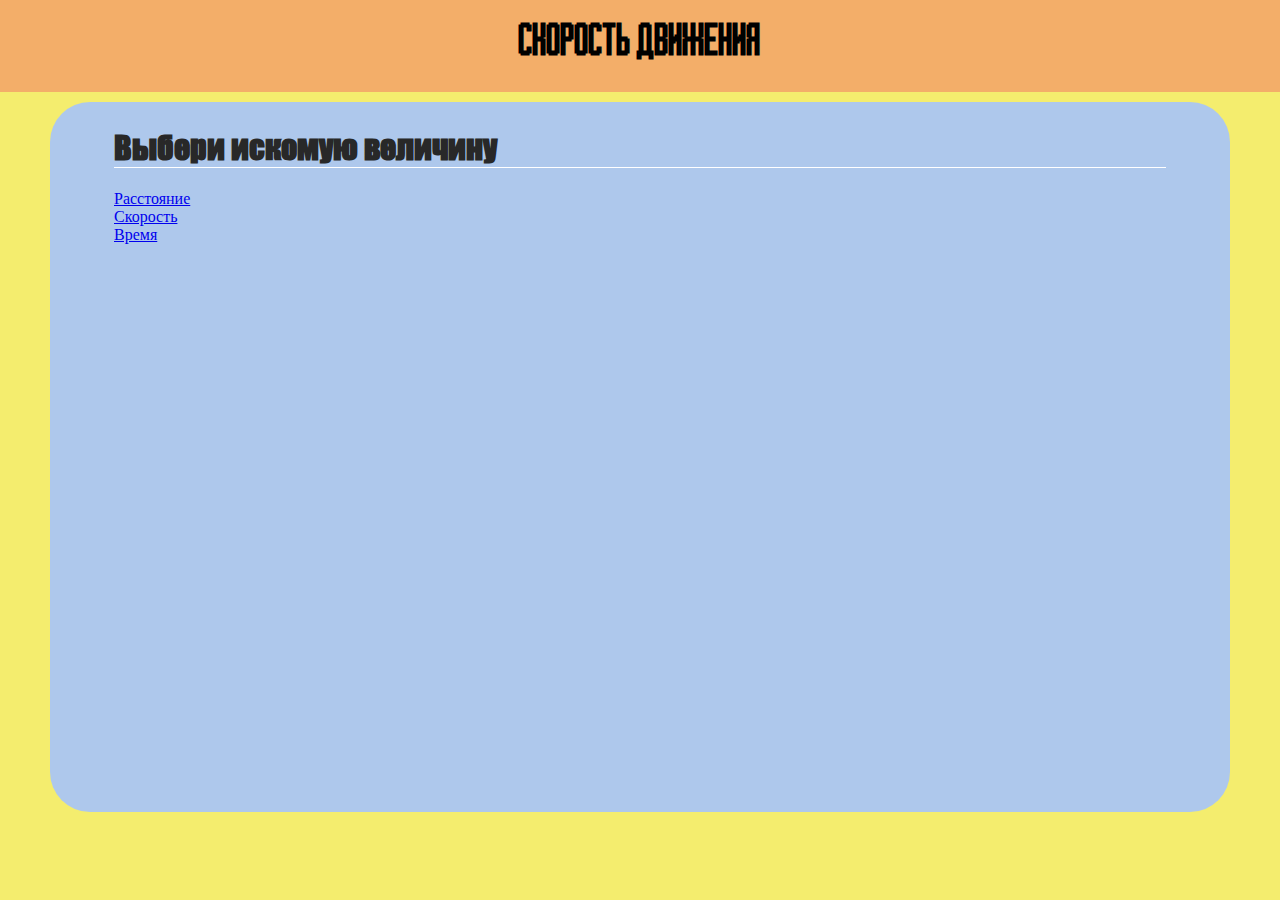
<file: index.html>
<!DOCTYPE html>
<html lang="ru">
	<head>
		<title>Скорость движения</title>
		<meta charset="UTF-8">
		<meta name="viewport" content="width=device-width, initial-scale=1">
		<link rel="stylesheet" media="screen and (min-width: 1251px)" href="style.css">
		<link rel="stylesheet" media="(min-width: 1024px) and (max-width: 1250px)" href="laptop.css">
		<link rel="stylesheet" media="screen and (max-width: 1023px)" href="mobile.css">
	</head>
	<body>
		<header><h1 id="header">СКОРОСТЬ ДВИЖЕНИЯ</h1></header>
		<main>
			<h1>Выбери искомую величину</h1>
			<div class="button1"><a href="findWay/index.html">Расстояние</a></div>
			<div class="button2"><a href="findSpeed/index.html">Скорость</a></div>
			<div class="button3"><a href="findTime/index.html">Время</a></div>
		</main>
		<script src="http://code.jquery.com/jquery-3.4.1.js" integrity="sha256-WpOohJOqMqqyKL9FccASB9O0KwACQJpFTUBLTYOVvVU=" crossorigin="anonymous"></script>
		 <script src="script.js"></script>
	</body>
</html>
</file>
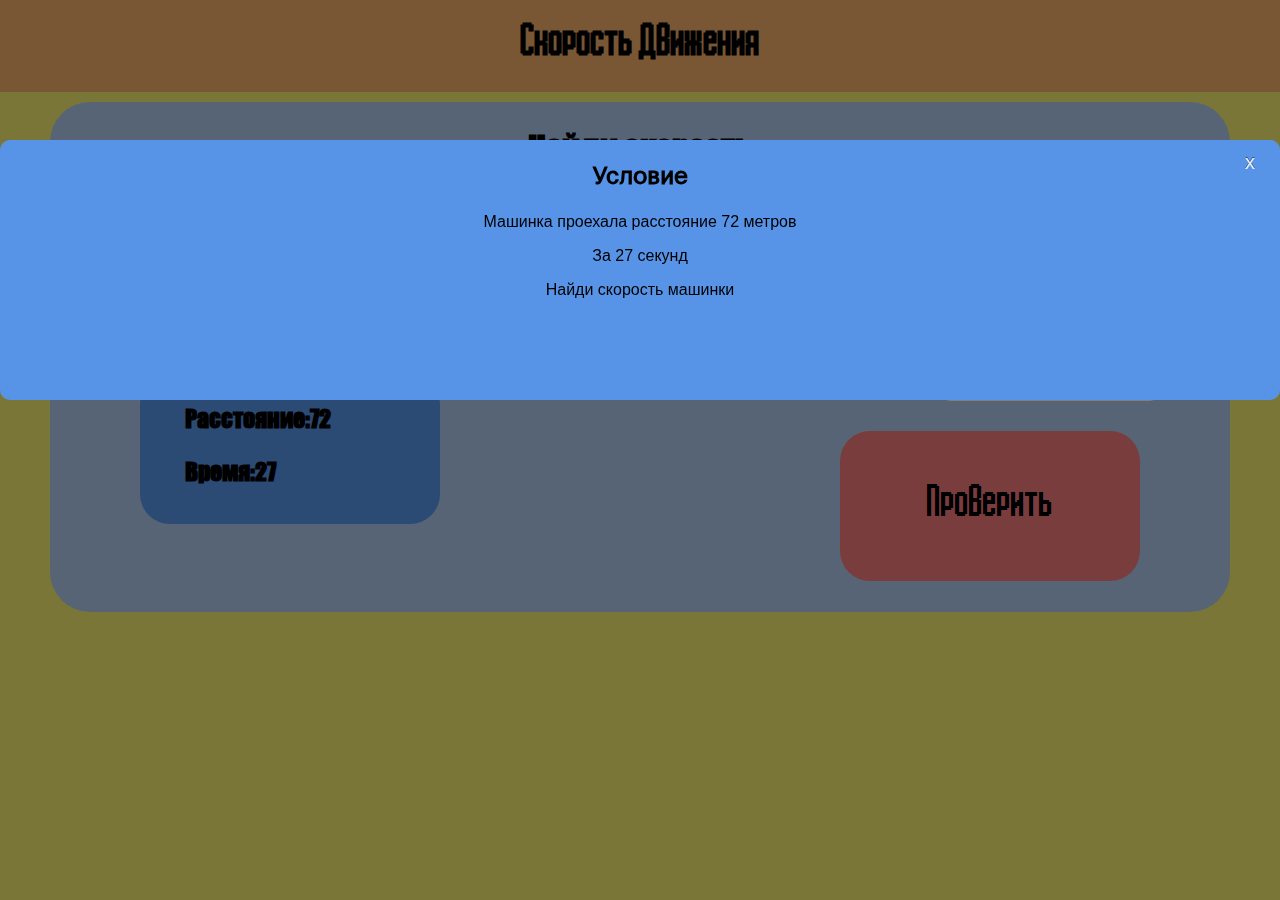
<file: findSpeed/index.html>
<!DOCTYPE html>
<html lang="ru">
<head>
  <meta charset="UTF-8">
  <meta name="viewport" content="width=device-width, initial-scale=1.0">
  <link rel="stylesheet" media="screen and (min-width: 1041px)" href="style.css">
  <link rel="stylesheet" media="screen and (max-width: 1040px)" href="mobile.css">
  <meta http-equiv="X-UA-Compatible" content="ie=edge">
  <title>Скорость движения</title>
</head>
<body>
  <div class="back-dialog gin" id="dialog">
    <div class="dialog-content">
        <a class='close-dialog' href='javascript: closedialog()'></a>
        <div class='dialog-text'>
          <h2>Условие</h2>
          <p>Машинка проехала расстояние</p>
          <p>За </p>
          <p>Найди скорость машинки</p>
        </div>
    </div>
  </div>
  <header>
    <h1>Скорость Движения</h1>
  </header>
  <main>
    <h1>Найди скорость</h1>
    <div id="road">
      <img src="../images/redCar.png" alt="car">
    </div>
    <h2 id="an">Введи ответ</h2>
    <input id="answer" type="text">
    <h2 id="d">Тебе извесно</h2>
    <div id="dano">
      <h3>Расстояние:</h3>
      <h3>Время:</h3>
    </div>
    <div id="check"><p>Проверить</p></div>
  </main>
   <div class="back-dialog gin" id="di" >
    <div class="dialog-content">
        <a class='close-dialog' href='javascript: window.location.reload()'></a>
        <div class='dialog-text1'>
          <div class="returnToMainMenu"><a href="../index.html">Вернуться в главное меню</a></div>
        </div>
    </div>
  </div>
  <script src="https://ajax.googleapis.com/ajax/libs/jquery/3.4.1/jquery.min.js" ></script>
   <script src="script.js"></script>
</body>
</html>
</file>
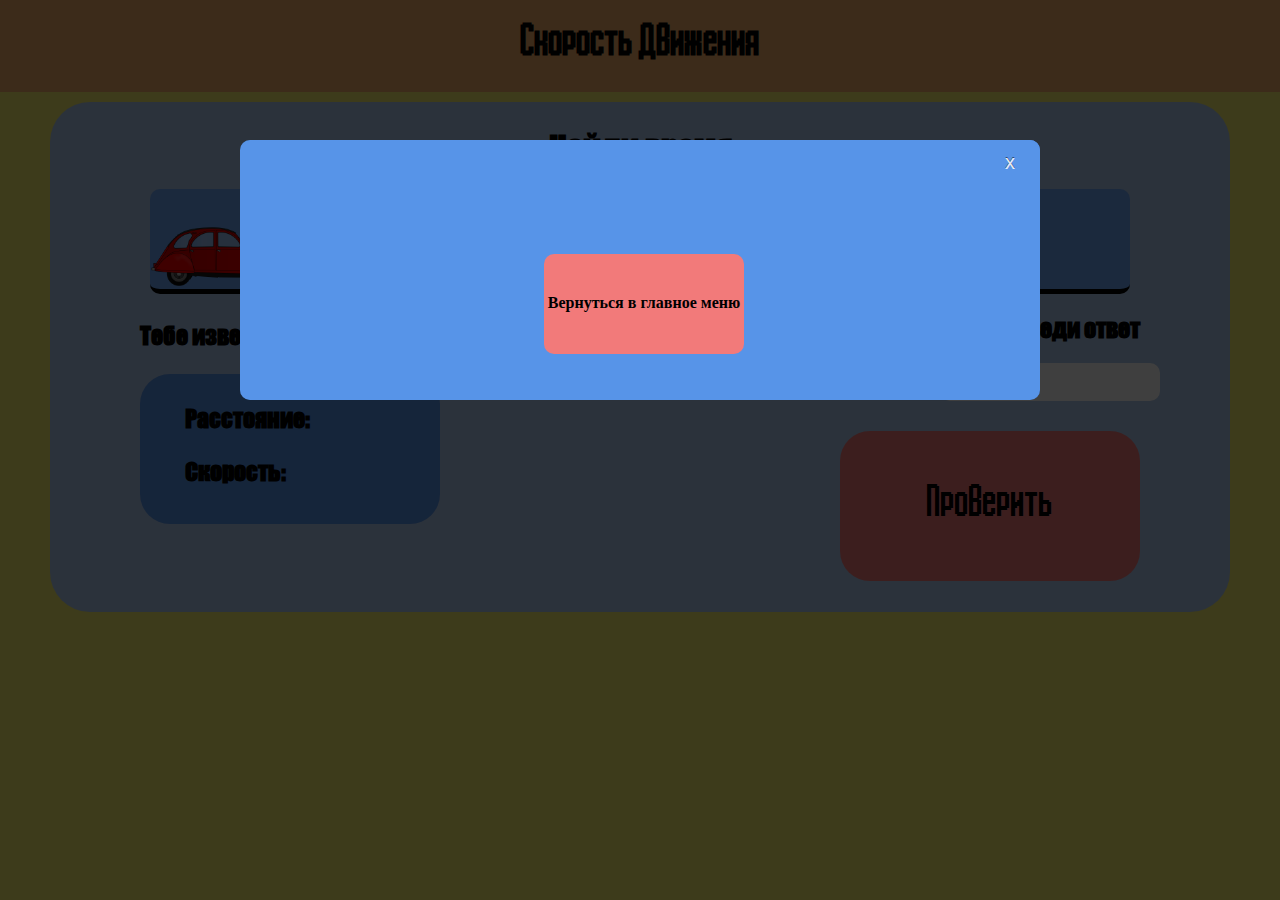
<file: findTime/index.html>
<!DOCTYPE html>
<html lang="ru">
<head>
  <meta charset="UTF-8">
  <meta name="viewport" content="width=device-width, initial-scale=1.0">
  <link rel="stylesheet" media="screen and (min-width: 1041px)" href="style.css">
  <link rel="stylesheet" media="screen and (max-width: 1040px)" href="mobile.css">
  <meta http-equiv="X-UA-Compatible" content="ie=edge">
  <title>Скорость движения</title>
</head>
<body>
  <div class="back-dialog gin" id="dialog">
    <div class="dialog-content">
        <a class='close-dialog' href='javascript: closedialog()'></a>
        <div class='dialog-text'>
          <h2>Условие</h2>
          <p>Машинка проехала расстояние</p>
          <p>Со скоростью </p>
          <p>Найди время машинки</p>
        </div>
    </div>
  </div>
  <header>
    <h1>Скорость Движения</h1>
  </header>
  <main>
    <h1>Найди время</h1>
    <div id="road">
      <img src="../images/redCar.png" alt="car">
    </div>
    <h2 id="an">Введи ответ</h2>
    <input id="answer" type="text">
    <h2 id="d">Тебе извесно</h2>
    <div id="dano">
      <h3>Расстояние:</h3>
      <h3>Скорость:</h3>
    </div>
    <div id="check"><p>Проверить</p></div>
  </main>
   <div class="back-dialog gin" id="di" >
    <div class="dialog-content">
        <a class='close-dialog' href='javascript: window.location.reload()'></a>
        <div class='dialog-text1'>
          <div class="returnToMainMenu"><a href="../index.html">Вернуться в главное меню</a></div>
        </div>
    </div>
  </div>
  <script src="http://code.jquery.com/jquery-3.4.1.js" integrity="sha256-WpOohJOqMqqyKL9FccASB9O0KwACQJpFTUBLTYOVvVU=" crossorigin="anonymous"></script>
   <script src="script.js"></script>
</body>
</html>
</file>
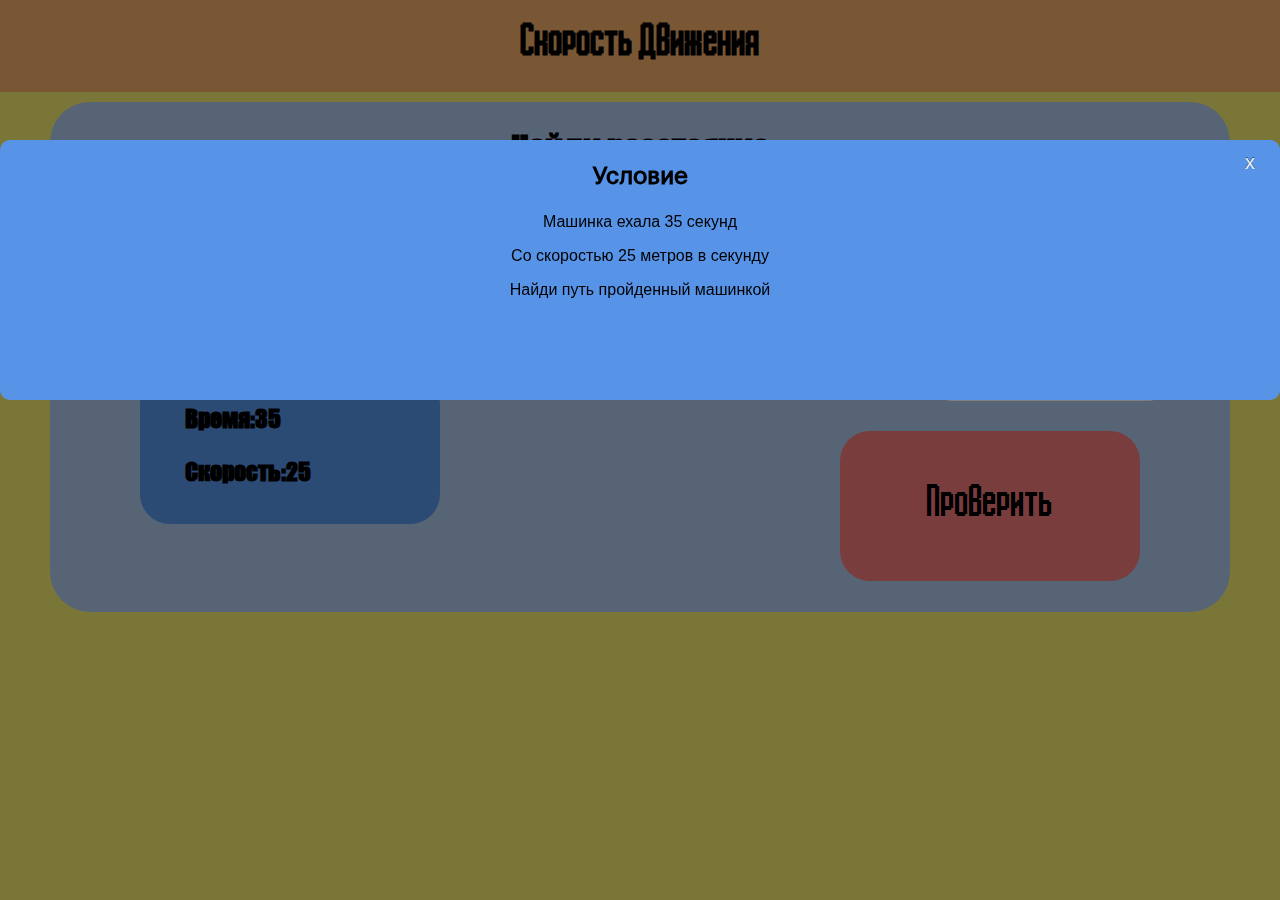
<file: findWay/index.html>
<!DOCTYPE html>
<html lang="ru">
<head>
  <meta charset="UTF-8">
  <meta name="viewport" content="width=device-width, initial-scale=1.0">
  <link rel="stylesheet" media="screen and (min-width: 1041px)" href="style.css">
  <link rel="stylesheet" media="screen and (max-width: 1040px)" href="mobile.css">
  <meta http-equiv="X-UA-Compatible" content="ie=edge">
  <title>Скорость движения</title>
</head>
<body>
  <div class="back-dialog gin" id="dialog">
    <div class="dialog-content">
        <a class='close-dialog' href='javascript: closedialog()'></a>
        <div class='dialog-text'>
          <h2>Условие</h2>
          <p>Машинка ехала</p>
          <p>Со скоростью </p>
          <p>Найди путь пройденный машинкой</p>
        </div>
    </div>
  </div>
  <header>
    <h1>Скорость Движения</h1>
  </header>
  <main>
    <h1>Найди расстояние</h1>
    <div id="road">
      <img src="../images/redCar.png" alt="car">
    </div>
    <h2 id="an">Введи ответ</h2>
    <input id="answer" type="text">
    <h2 id="d">Тебе извесно</h2>
    <div id="dano">
      <h3>Время:</h3>
      <h3>Скорость:</h3>
    </div>
    <div id="check"><p>Проверить</p></div>
  </main>
   <div class="back-dialog gin" id="di" >
    <div class="dialog-content">
        <a class='close-dialog' href='javascript: window.location.reload()'></a>
        <div class='dialog-text1'>
          <div class="returnToMainMenu"><a href="../index.html">Вернуться в главное меню</a></div>
        </div>
    </div>
  </div>
  <script src="https://ajax.googleapis.com/ajax/libs/jquery/3.4.1/jquery.min.js"></script>
   <script src="script.js"></script>
</body>
</html>
</file>
<file: style.css>
@font-face {
	font-family: "Antique Titul";
	src: url("fonts/17629.ttf");
}

@font-face {
	font-family: "Thin Pixels";
	src: url("fonts/17660.otf");
}

@font-face {
	font-family: "Impact";
	src: url("fonts/impact.ttf");

}

@font-face {
	font-family: "CiscoSans";
	src: url("fonts/CiscoSans.ttf");
}

body{
	background-color: #f4ed6e;	
	margin: 0px;
}

header {
	background-color: #f3ae69;
	margin: 0px;
	height: 72px;
	text-align: center; 
	padding: 10px;
	color: black;
}

#header {
	position: relative;
	bottom: 10px;
	font-family: "Thin Pixels";
	color: black;
}

main {
	margin: 10px 50px;
	position: relative;
	background-color: #aec8ec; 
	border-radius: 40px;
	padding-left: 5%;
	padding-right: 5%;
	padding-top: 5px;
	padding-bottom: 5px;
	height: 700px; 
}


main h1{
	font-family: "Impact";
	color: #282828;
	border-bottom: 1px solid white;
}

input {
	font-size: 16px;
	padding: 10px;
	display: block;
	width: 200px;
	border: none;
    margin: 5px 0px;
    border-radius: 10px;
}

.s {
	position: relative;
	top: 60px;
}

img.g {
	width: 150px;
}

img {
	width: 100px;
	margin: 10px;
}

div.btn {
	border: none;
	text-align: center;
	padding: 10px;
	width: 120px;
	margin: 10px;
	margin-bottom: 0px;
}

div.choose {
	background-color: #6da6f5;
	position: relative;
	left: 40px;
	color: white;
}

ul {
	border-radius: 10px;
	background-color: #6da6f5;
	width: 150px;
	position: absolute;
	box-shadow: 0 0 10px 2px #505050;
	z-index: 1;
}

li {
    list-style-type: none; 
}

div.start {
	background-color : #f27a7a;
	color: black;
	padding: 10px;
	position:relative;
	left: 39%;
	top: 120px;
	font-family: "Thin Pixels";
	font-size: 50px;
	border-radius: 10px;
	width: 250px;
	height: 100px;
}

div.start a {
	position: relative;
	top: 22px;
}

p {
	font-family: sans-serif;
	font-weight: bold;
}

#chooseFeald {
	position: relative;
	left: 20%;
	width: 250px;
}

#inputFeald {
	position: absolute;
	left: 50%;
	bottom: 64%;
}

img.car {
	position: relative;
	top: 69px;
	width: 150px;
}

#roadsCar {
	height: 50%;
}

#firstRoad {
	margin: 10px;
	height: 40%;
	border-bottom: 5px solid black;
	background-color: #6da6f5;
	border-radius: 10px;
}

#secondRoad {
	margin: 10px;
	height: 40%;
	border-bottom: 5px solid black;
	background-color: #6da6f5;
	border-radius: 10px;
}


/* Делаем затемнение заднего плана */
.back-dialog{
    width:100%;
    min-height:100%;
    background-color: rgba(0,0,0,0.5);
    overflow:hidden;
    position:fixed;
    top:0px;
}
/* Позиционируем блок с контентом */
.dialog-content{
    position: relative;
	top: 300px;
    overflow: hidden;
    overflow-y: auto;
    padding: 0 10 0 10;
    margin:40px auto 0px auto;
    min-width:150px;
    max-width:800px;
    min-height: 150px;
    max-height: 800px;
    padding-bottom: 10px;
    background-color:  #e98585;
    border-radius: 10px;
}
/* Позиционируем верхний бар */
.dialog-title{
    margin: 0 -10 0 -10;
    text-align: center;
    position: relative;
    vertical-align: middle;
    height: 30px;
    background-color: #3498DB;
    color: #fff;
}

.dialog-title span{
    font-size: 25px;
    padding-left: 10px;
	font-family: "CiscoSans";
}
/* Делаем кнопку закрытия окна */
.close-dialog{
    position: absolute;
    right: 0;
    top: 0;
    text-align: center;
    color: #fff;
    background-color: #2574A9;
    height: 30px;
    width: 30px;
    border:0;
    text-decoration: none;
}

.dialog-text {
	text-align: center;
	font-family: "CiscoSans";
}
.close-dialog:before{
    font-family: Arial;
    color: rgba(255, 255, 255, 0.9);
    content: "x";
    font-size: 20px;
    text-shadow: 0 -1px rgba(0, 0, 0, 0.5);
	outline: none;
}
</file>
<file: laptop.css>
@font-face {
	font-family: "Antique Titul";
	src: url("fonts/17629.ttf");
}

@font-face {
	font-family: "Thin Pixels";
	src: url("fonts/17660.otf");
}

@font-face {
	font-family: "Impact";
	src: url("fonts/impact.ttf");

}

@font-face {
	font-family: "CiscoSans";
	src: url("fonts/CiscoSans.ttf");
}


body{
	background-color: #f4ed6e;	
	margin: 0px;
}

header {
	background-color: #f3ae69;
	margin: 0px;
	height: 72px;
	text-align: center; 
	padding: 10px;
	color: black;
}

#header {
	position: relative;
	bottom: 10px;
	font-family: "Thin Pixels";
	color: black;
}

main {
	margin: 10px 50px;
	position: relative;
	background-color: #aec8ec; 
	border-radius: 40px;
	padding-left: 5%;
	padding-right: 5%;
	padding-top: 5px;
	padding-bottom: 5px;
	height: 700px; 
}


main h1{
	font-family: "Impact";
	color: #282828;
	border-bottom: 1px solid white;
}

input {
	font-size: 16px;
	padding: 10px;
	display: block;
	width: 200px;
	border: none;
    margin: 5px 0px;
    border-radius: 10px;
}

.s {
	position: relative;
	top: 60px;
}

img.g {
	width: 150px;
}

img {
	width: 100px;
	margin: 10px;
}

div.btn {
	border: none;
	text-align: center;
	padding: 10px;
	width: 120px;
	margin: 10px;
	margin-bottom: 0px;
}

div.choose {
	background-color: #6da6f5;
	position: relative;
	left: 40px;
	color: white;
}

ul {
	border-radius: 10px;
	background-color: #6da6f5;
	width: 150px;
	position: absolute;
	box-shadow: 0 0 10px 2px #505050;
	z-index: 1;
}

li {
    list-style-type: none; 
}

div.start {
	background-color : #f27a7a;
	color: black;
	padding: 10px;
	position:relative;
	left: 35%;
	top: 150px;
	font-family: "Thin Pixels";
	font-size: 50px;
	border-radius: 10px;
	width: 250px;
	height: 100px;
}

div.start a {
	position: relative;
	top: 22px;
}

p {
	font-family: sans-serif;
	font-weight: bold;
}

#chooseFeald {
	position: relative;
	left: 10%;
	width: 250px;
}

#inputFeald {
	position: absolute;
	left: 50%;
	bottom: 64%;
}

img.car {
	position: relative;
	top: 30px;
}

#roadsCar {
	height: 30%;
}


#firstRoad {
	margin: 10px;
	height: 40%;
	border-bottom: 5px solid black;
	background-color: #6da6f5;
	border-radius: 10px;
}

#secondRoad {
	margin: 10px;
	height: 40%;
	border-bottom: 5px solid black;
	background-color: #6da6f5;
	border-radius: 10px;
}

.back-dialog{
    width:100%;
    min-height:100%;
    background-color: rgba(0,0,0,0.5);
    overflow:auto;
    position:fixed;
    top:0px;
}
/* Позиционируем блок с контентом */
.dialog-content{
    position: relative;
	top: 100px; 
    overflow: auto;
    overflow-y: auto;
    padding: 0 10 0 10;
    margin:40px auto 0px auto;
    min-width:150px;
    max-width:800px;
    min-height: 150px;
    max-height: 800px;
    padding-bottom: 10px;
    background-color: #e98585;
	border-radius: 10px;
	text-align: center;
}
/* Позиционируем верхний бар */
.dialog-title{
    margin: 0 -10 0 -10;
    text-align: center;
    position: relative;
    vertical-align: middle;
    height: 30px;
    background-color: #3498DB;
    color: #fff;
}

.dialog-title span{
    font-size: 25px;
    padding-left: 10px;
	font-family: "CiscoSans";
}
/* Делаем кнопку закрытия окна */
.close-dialog{
    position: absolute;
    right: 0;
    top: 0;
    text-align: center;
    color: #fff;
    background-color: #2574A9;
    height: 30px;
    width: 30px;
    border:0;
    text-decoration: none;
}

.close-dialog:before{
    font-family: Arial;
    color: rgba(255, 255, 255, 0.9);
    content: "x";
    font-size: 20px;
    text-shadow: 0 -1px rgba(0, 0, 0, 0.5);
	outline: none;
}

.dialog-text {
	text-align: center;
	font-family: "CiscoSans";
}
</file>
<file: mobile.css>
@font-face {
	font-family: "Antique Titul";
	src: url("fonts/17629.ttf");
}

@font-face {
	font-family: "Thin Pixels";
	src: url("fonts/17660.otf");
}

@font-face {
	font-family: "Impact";
	src: url("fonts/impact.ttf");

}

@font-face {
	font-family: "CiscoSans";
	src: url("fonts/CiscoSans.ttf");
}

body{
	background-color: #f4ed6e;
	margin: 0px;
}

header {
	background-color: #f3ae69;
	margin: 0px;
	height: 72px;
	text-align: center;
	padding: 10px;
	color: black;
}

#header {
	position: relative;
	bottom: 10px;
	font-family: "Thin Pixels";
	color: black;
}

h1 {
	font-size: 1.8rem;
}

main {
	margin: 10px 0px;
	position: relative;
	background-color: #aec8ec;
	border-radius: 40px;
	padding-left: 5%;
	padding-right: 5%;
	padding-top: 5px;
	padding-bottom: 5px;
	text-align: center;
}


main h1{
	font-family: Impact;
	color: #282828;
	border-bottom: 1px solid white;
}

/* input {
	font-size: 16px;
	padding: 10px;
	display: block;
	width: 150px;
	border: none;
  margin: 5px 0px;
  border-radius: 10px;
} */

.button1 {
	color: black;
	font-family: Impact;
	background-color: #7e72f3;
	margin: 15px 10%;
	text-align: center;
	/* width: 250px; */
	height: 100px;
	border-radius: 10px;
}

/* #584faa */

.button1 a{
	font-size: x-large;
	position:relative;
	top: 34%;
	color: black;
}

.button2 {
	color: black;
	font-family: Impact;
	background-color: #7e72f3;
	margin: 15px 10%;
	text-align: center;
	/* width: 250px; */
	height: 100px;
	border-radius: 10px;
}

.button2 a{
	font-size: x-large;
	position:relative;
	top: 34%;
	color: black;
}

.button3 {
	color: black;
	font-family: Impact;
	background-color: #7e72f3;
	margin: 15px 10%;
	text-align: center;
	/* width: 250px; */
	height: 100px;
	border-radius: 10px
}

.button3 a{
	font-size: x-large;
	position:relative;
	top: 34%;
	color: black;
}

.button1 a:visited{
	color: black;
}

.button2 a:visited{
	color: black;
}

.button3 a:visited{
	color: black;
}
</file>
<file: findSpeed/style.css>
@font-face {
	font-family: "Antique Titul";
	src: url("../fonts/17629.ttf");
}

@font-face {
	font-family: "Thin Pixels";
	src: url("../fonts/17660.otf");
}

@font-face {
	font-family: "Impact";
	src: url("../fonts/impact.ttf");

}

@font-face {
	font-family: "CiscoSans";
	src: url("../fonts/CiscoSans.ttf");
}
body{
	background-color: #f4ed6e;
	margin: 0px;
}

header {
	background-color: #f3ae69;
	margin: 0px;
	height: 72px;
	text-align: center;
	padding: 10px;
	color: black;
}

header h1 {
	position: relative;
	bottom: 10px;
	font-family: "Thin Pixels";
	color: black;
}

main {
	margin: 10px 50px;
	position: relative;
	background-color: #aec8ec;
	border-radius: 40px;
	padding-left: 7%;
	padding-right: 7%;
	padding-top: 5px;
	padding-bottom: 5px;
	height: 500px;
	text-align: center;
}


main h1{
	font-family: "Impact";
	color: black;
}

input {
	font-size: 16px;
	padding: 10px;
	display: block;
	width: 200px;
	border: none;
  margin: 5px 0px;
  border-radius: 10px;
  position: relative;
  left: 80%
}

#road {
margin: 10px;
height: 20%;
border-bottom: 5px solid black;
background-color: #6da6f5;
border-radius: 10px;
  text-align: left;
}

img {
  width: 15%;
  position: relative;
  top: 37%;
}

#dano {
  background-color: #5794e8;
  position: relative;
  bottom: 20%;
  text-align: left;
  font-family: Impact;
  width: 300px;
  height: 150px;
	border-radius: 30px
}

#dano h3 {
  font-size: x-large;
	position: relative;
	top: 20%;
	left: 15%;
}

h2#an {
  font-family: Impact;
  text-align: right;
}

h2#d {
  font-family: Impact;
  text-align: left;
  position: relative;
  bottom: 20%
}

#check {
	background-color: #f27a7a;
	width: 300px;
	height: 150px;
	border-radius: 30px;
	position:relative;
	bottom: 45%;
	left: 70%;
	font-family: "Thin Pixels";
	font-size: xx-large;
}

#check p {
	position: relative;
	top: 34%
}

.back-dialog{
    width:100%;
    min-height:100%;
    background-color: rgba(0,0,0,0.5);
    overflow:hidden;
    position:fixed;
    top:0px;
		z-index: 333333;
}

.dialog-text p {
	font-family: sans-serif;
	position:relative;
}

/* Позиционируем блок с контентом */
.dialog-content{
    position: relative;
	top: 100px;
    overflow: hidden;
    overflow-y: auto;
    padding: 0 10 0 10;
    margin:40px auto 0px auto;
    min-height: 250px;
    max-height: 800px;
    padding-bottom: 10px;
    background-color:  #5794e8;
    border-radius: 10px;
		z-index: 3333333;
}

.close-dialog{
    position: absolute;
    right: 0;
    top: 0;
    text-align: center;
    color: #fff;
    background-color: #5794e8;
    height: 60px;
    width: 60px;
    border:0;
    text-decoration: none;
		font-size: xx-large;
}

.dialog-text {
	text-align: center;
	font-family: "CiscoSans";
}
.close-dialog:before{
    font-family: Arial;
    color: rgba(255, 255, 255, 0.9);
    content: "x";
    font-size: 20px;
    text-shadow: 0 -1px rgba(0, 0, 0, 0.5);
	outline: none;
}

#di {
	text-align: center;
}

.returnToMainMenu {
	background-color: #f27a7a;
	width: 200px;
	height: 100px;
	margin: 10px 40%;
	border-radius: 10px;
	position: absolute;
	top: 40%;
	left: -2%
}

.returnToMainMenu a{
	position: relative;
	top: 40%;
	font-weight: bolder;
	text-decoration:none;
	color: black;
}

.returnToMainMenu a:visited{
	text-decoration:none;
	font-style: bold;
	color: black
}
</file>
<file: findSpeed/mobile.css>
@font-face {
	font-family: "Antique Titul";
	src: url("../fonts/17629.ttf");
}

@font-face {
	font-family: "Thin Pixels";
	src: url("../fonts/17660.otf");
}

@font-face {
	font-family: "Impact";
	src: url("../fonts/impact.ttf");

}

@font-face {
	font-family: "CiscoSans";
	src: url("../fonts/CiscoSans.ttf");
}
body{
	background-color: #f4ed6e;
	margin: 0px;
	overflow-x: hidden;
}

header {
	background-color: #f3ae69;
	margin: 0px;
	height: 72px;
	text-align: center;
	padding: 10px;
	color: black;
}

header h1 {
	position: relative;
	bottom: 10px;
	font-family: "Thin Pixels";
	color: black;
}

main {
	margin: 10px 0px;
	position: relative;
	background-color: #aec8ec;
	border-radius: 40px;
	padding-left: 5%;
	padding-right: 5%;
	padding-top: 5px;
	padding-bottom: 10px;
	text-align: center;
}


main h1{
	font-family: "Impact";
	color: black;
}

input {
	font-size: 16px;
	padding: 10px;
	display: block;
	width: 100px;
	border: none;
  margin: 5px 0px;
  border-radius: 10px;
}

#road {
margin: 10px;
height: 3rem;
border-bottom: 5px solid black;
background-color: #6da6f5;
border-radius: 10px;
  text-align: left;
}

img {
  width: 4rem;
  position: relative;
  top: 1.5rem;
}

#dano {
  background-color: #5794e8;
	padding: 10px;
  text-align: left;
  font-family: Impact;
	border-radius: 30px;
}

#dano h3 {
  font-size: large;
	position: relative;
	top: 20%;
	left: 10%;
}

h2#an {
  text-align: left;
  font-family: Impact;
}

h2#d {
  font-family: Impact;
  text-align: left;
}

#check {
	background-color: #f27a7a;
	height: 100px;
	border-radius: 30px;
	font-family: "Thin Pixels";
	font-size: xx-large;
}

#check p {
	position: relative;
	top: 2rem
}

.back-dialog{
    width:100%;
    min-height:100%;
    background-color: rgba(0,0,0,0.5);
    overflow:;
    position:fixed;
    top:0px;
		z-index: 333333;
}
/* Позиционируем блок с контентом */
.dialog-content{
    position: relative;
		overflow: hidden;
    padding: 0 10 0 10;
    margin:70px auto 0px auto;
    min-width:150px;
    max-width:600px;
    min-height: 150px;
    max-height: 600px;
    padding-bottom: 10px;
    background-color: #5794e8;
    border-radius: 10px;
		font-family: "CiscoSans";
		z-index: 333333333;
}
/* Позиционируем верхний бар */


.dialog-title span{
    font-size: 25px;
    padding-left: 10px;
}
/* Делаем кнопку закрытия окна */
.close-dialog{
    position: absolute;
    right: 0;
    top: 0;
    text-align: center;
    color: #fff;
    background-color: #5794e8;
    height: 30px;
    width: 30px;
    border:0;
    text-decoration: none;
		z-index: 22222333333333;
}

.close-dialog:before{
    font-family: Arial;
    color: rgba(255, 255, 255, 0.9);
    content: "x";
    font-size: 20px;
    text-shadow: 0 -1px rgba(0, 0, 0, 0.5);
		outline: none;
}

.dialog-text {
	text-align: center;
}

.dialog-text1 {
	text-align: center;
}

.returnToMainMenu {
	background-color: #f27a7a;
	color: black;
	height: 50px;
	position: absolute;
	top: 60%;
	left:33%;
	border-radius: 5px;
	font-weight: bold;
	text-decoration:none;
	padding: 5px;
}

.returnToMainMenu a{
	text-decoration:none;
	position: relative;
	top: 30%;
}

.returnToMainMenu a:visited{
	color:black;

}
</file>
<file: findTime/style.css>
@font-face {
	font-family: "Antique Titul";
	src: url("../fonts/17629.ttf");
}

@font-face {
	font-family: "Thin Pixels";
	src: url("../fonts/17660.otf");
}

@font-face {
	font-family: "Impact";
	src: url("../fonts/impact.ttf");

}

@font-face {
	font-family: "CiscoSans";
	src: url("../fonts/CiscoSans.ttf");
}
body{
	background-color: #f4ed6e;
	margin: 0px;
}

header {
	background-color: #f3ae69;
	margin: 0px;
	height: 72px;
	text-align: center;
	padding: 10px;
	color: black;
}

header h1 {
	position: relative;
	bottom: 10px;
	font-family: "Thin Pixels";
	color: black;
}

main {
	margin: 10px 50px;
	position: relative;
	background-color: #aec8ec;
	border-radius: 40px;
	padding-left: 7%;
	padding-right: 7%;
	padding-top: 5px;
	padding-bottom: 5px;
	height: 500px;
	text-align: center;
}


main h1{
	font-family: "Impact";
	color: black;
}

input {
	font-size: 16px;
	padding: 10px;
	display: block;
	width: 200px;
	border: none;
  margin: 5px 0px;
  border-radius: 10px;
  position: relative;
  left: 80%
}

#road {
margin: 10px;
height: 20%;
border-bottom: 5px solid black;
background-color: #6da6f5;
border-radius: 10px;
  text-align: left;
}

img {
  width: 15%;
  position: relative;
  top: 37%;
}

#dano {
  background-color: #5794e8;
  position: relative;
  bottom: 20%;
  text-align: left;
  font-family: Impact;
  width: 300px;
  height: 150px;
	border-radius: 30px
}

#dano h3 {
  font-size: x-large;
	position: relative;
	top: 20%;
	left: 15%;
}

h2#an {
  font-family: Impact;
  text-align: right;
}

h2#d {
  font-family: Impact;
  text-align: left;
  position: relative;
  bottom: 20%
}

#check {
	background-color: #f27a7a;
	width: 300px;
	height: 150px;
	border-radius: 30px;
	position:relative;
	bottom: 45%;
	left: 70%;
	font-family: "Thin Pixels";
	font-size: xx-large;
}

#check p {
	position: relative;
	top: 34%
}

.back-dialog{
    width:100%;
    min-height:100%;
    background-color: rgba(0,0,0,0.5);
    overflow:hidden;
    position:fixed;
    top:0px;
		z-index: 333333;
}

.dialog-text p {
	font-family: sans-serif;
	position:relative;
}

/* Позиционируем блок с контентом */
.dialog-content{
    position: relative;
	top: 100px;
    overflow: hidden;
    overflow-y: auto;
    padding: 0 10 0 10;
    margin:40px auto 0px auto;
    min-width:150px;
    max-width:800px;
    min-height: 250px;
    max-height: 800px;
    padding-bottom: 10px;
    background-color:  #5794e8;
    border-radius: 10px;
		z-index: 3333333;
}

.close-dialog{
    position: absolute;
    right: 0;
    top: 0;
    text-align: center;
    color: #fff;
    background-color: #5794e8;
    height: 60px;
    width: 60px;
    border:0;
    text-decoration: none;
		font-size: xx-large;
}

.dialog-text {
	text-align: center;
	font-family: "CiscoSans";
}
.close-dialog:before{
    font-family: Arial;
    color: rgba(255, 255, 255, 0.9);
    content: "x";
    font-size: 20px;
    text-shadow: 0 -1px rgba(0, 0, 0, 0.5);
	outline: none;
}

#di {
	text-align: center;
}

.returnToMainMenu {
	background-color: #f27a7a;
	width: 200px;
	height: 100px;
	margin: 10px 40%;
	border-radius: 10px;
	position: absolute;
	top: 40%;
	left: -2%
}

.returnToMainMenu a{
	position: relative;
	top: 40%;
	font-weight: bolder;
	text-decoration:none;
	color: black;
}

.returnToMainMenu a:visited{
	text-decoration:none;
	font-style: bold;
	color: black
}
</file>
<file: findTime/mobile.css>
@font-face {
	font-family: "Antique Titul";
	src: url("../fonts/17629.ttf");
}

@font-face {
	font-family: "Thin Pixels";
	src: url("../fonts/17660.otf");
}

@font-face {
	font-family: "Impact";
	src: url("../fonts/impact.ttf");

}

@font-face {
	font-family: "CiscoSans";
	src: url("../fonts/CiscoSans.ttf");
}
body{
	background-color: #f4ed6e;
	margin: 0px;
	overflow-x: hidden;
}

header {
	background-color: #f3ae69;
	margin: 0px;
	height: 72px;
	text-align: center;
	padding: 10px;
	color: black;
}

header h1 {
	position: relative;
	bottom: 10px;
	font-family: "Thin Pixels";
	color: black;
}

main {
	margin: 10px 0px;
	position: relative;
	background-color: #aec8ec;
	border-radius: 40px;
	padding-left: 5%;
	padding-right: 5%;
	padding-top: 5px;
	padding-bottom: 10px;
	text-align: center;
}


main h1{
	font-family: "Impact";
	color: black;
}

input {
	font-size: 16px;
	padding: 10px;
	display: block;
	width: 100px;
	border: none;
  margin: 5px 0px;
  border-radius: 10px;
}

#road {
margin: 10px;
height: 3rem;
border-bottom: 5px solid black;
background-color: #6da6f5;
border-radius: 10px;
  text-align: left;
}

img {
  width: 4rem;
  position: relative;
  top: 1.5rem;
  left: 5px;
}

#dano {
  background-color: #5794e8;
	padding: 10px;
  text-align: left;
  font-family: Impact;
	border-radius: 30px;
}

#dano h3 {
  font-size: large;
	position: relative;
	top: 20%;
	left: 10%;
}

h2#an {
  text-align: left;
  font-family: Impact;
}

h2#d {
  font-family: Impact;
  text-align: left;
}

#check {
	background-color: #f27a7a;
	height: 100px;
	border-radius: 30px;
	font-family: "Thin Pixels";
	font-size: xx-large;
}

#check p {
	position: relative;
	top: 2rem
}

.back-dialog{
    width:100%;
    min-height:100%;
    background-color: rgba(0,0,0,0.5);
    overflow:;
    position:fixed;
    top:0px;
		z-index: 333333;
}
/* Позиционируем блок с контентом */
.dialog-content{
    position: relative;
		overflow: hidden;
    padding: 0 10 0 10;
    margin:70px auto 0px auto;
    min-width:150px;
    max-width:600px;
    min-height: 150px;
    max-height: 600px;
    padding-bottom: 10px;
    background-color: #5794e8;
    border-radius: 10px;
		font-family: "CiscoSans";
		z-index: 333333333;
}
/* Позиционируем верхний бар */


.dialog-title span{
    font-size: 25px;
    padding-left: 10px;
}
/* Делаем кнопку закрытия окна */
.close-dialog{
    position: absolute;
    right: 0;
    top: 0;
    text-align: center;
    color: #fff;
    background-color: #5794e8;
    height: 30px;
    width: 30px;
    border:0;
    text-decoration: none;
		z-index: 22222333333333;
}

.close-dialog:before{
    font-family: Arial;
    color: rgba(255, 255, 255, 0.9);
    content: "x";
    font-size: 20px;
    text-shadow: 0 -1px rgba(0, 0, 0, 0.5);
		outline: none;
}

.dialog-text {
	text-align: center;
}

.dialog-text1 {
	text-align: center;
}

.returnToMainMenu {
	background-color: #f27a7a;
	color: black;
	height: 50px;
	position: absolute;
	top: 60%;
	left:33%;
	border-radius: 5px;
	font-weight: bold;
	text-decoration:none;
	padding: 5px;
}

.returnToMainMenu a{
	text-decoration:none;
	position: relative;
	top: 30%;
}

.returnToMainMenu a:visited{
	color:black;

}
</file>
<file: findWay/style.css>
@font-face {
	font-family: "Antique Titul";
	src: url("../fonts/17629.ttf");
}

@font-face {
	font-family: "Thin Pixels";
	src: url("../fonts/17660.otf");
}

@font-face {
	font-family: "Impact";
	src: url("../fonts/impact.ttf");

}

@font-face {
	font-family: "CiscoSans";
	src: url("../fonts/CiscoSans.ttf");
}
body{
	background-color: #f4ed6e;
	margin: 0px;
}

header {
	background-color: #f3ae69;
	margin: 0px;
	height: 72px;
	text-align: center;
	padding: 10px;
	color: black;
}

header h1 {
	position: relative;
	bottom: 10px;
	font-family: "Thin Pixels";
	color: black;
}

main {
	margin: 10px 50px;
	position: relative;
	background-color: #aec8ec;
	border-radius: 40px;
	padding-left: 7%;
	padding-right: 7%;
	padding-top: 5px;
	padding-bottom: 5px;
	height: 500px;
	text-align: center;
}


main h1{
	font-family: "Impact";
	color: black;
}

input {
	font-size: 16px;
	padding: 10px;
	display: block;
	width: 200px;
	border: none;
  margin: 5px 0px;
  border-radius: 10px;
  position: relative;
  left: 80%
}

#road {
margin: 10px;
height: 20%;
border-bottom: 5px solid black;
background-color: #6da6f5;
border-radius: 10px;
  text-align: left;
}

img {
  width: 15%;
  position: relative;
  top: 37%;
}

#dano {
  background-color: #5794e8;
  position: relative;
  bottom: 20%;
  text-align: left;
  font-family: Impact;
  width: 300px;
  height: 150px;
	border-radius: 30px
}

#dano h3 {
  font-size: x-large;
	position: relative;
	top: 20%;
	left: 15%;
}

h2#an {
  font-family: Impact;
  text-align: right;
}

h2#d {
  font-family: Impact;
  text-align: left;
  position: relative;
  bottom: 20%
}

#check {
	background-color: #f27a7a;
	width: 300px;
	height: 150px;
	border-radius: 30px;
	position:relative;
	bottom: 45%;
	left: 70%;
	font-family: "Thin Pixels";
	font-size: xx-large;
}

#check p {
	position: relative;
	top: 34%
}

.back-dialog{
    width:100%;
    min-height:100%;
    background-color: rgba(0,0,0,0.5);
    overflow:hidden;
    position:fixed;
    top:0px;
		z-index: 333333;
}

.dialog-text p {
	font-family: sans-serif;
	position:relative;
}

/* Позиционируем блок с контентом */
.dialog-content{
    position: relative;
	top: 100px;
    overflow: hidden;
    overflow-y: auto;
    padding: 0 10 0 10;
    margin:40px auto 0px auto;
    min-height: 250px;
    max-height: 800px;
    padding-bottom: 10px;
    background-color:  #5794e8;
    border-radius: 10px;
		z-index: 3333333;
}

.close-dialog{
    position: absolute;
    right: 0;
    top: 0;
    text-align: center;
    color: #fff;
    background-color: #5794e8;
    height: 60px;
    width: 60px;
    border:0;
    text-decoration: none;
		font-size: xx-large;
}

.dialog-text {
	text-align: center;
	font-family: "CiscoSans";
}
.close-dialog:before{
    font-family: Arial;
    color: rgba(255, 255, 255, 0.9);
    content: "x";
    font-size: 20px;
    text-shadow: 0 -1px rgba(0, 0, 0, 0.5);
	outline: none;
}

#di {
	text-align: center;
}

.returnToMainMenu {
	background-color: #f27a7a;
	width: 200px;
	height: 100px;
	margin: 10px 40%;
	border-radius: 10px;
	position: absolute;
	top: 40%;
	left: -2%
}

.returnToMainMenu a{
	position: relative;
	top: 40%;
	font-weight: bolder;
	text-decoration:none;
	color: black;
}

.returnToMainMenu a:visited{
	text-decoration:none;
	font-style: bold;
	color: black
}
</file>
<file: findWay/mobile.css>
@font-face {
	font-family: "Antique Titul";
	src: url("../fonts/17629.ttf");
}

@font-face {
	font-family: "Thin Pixels";
	src: url("../fonts/17660.otf");
}

@font-face {
	font-family: "Impact";
	src: url("../fonts/impact.ttf");

}

@font-face {
	font-family: "CiscoSans";
	src: url("../fonts/CiscoSans.ttf");
}
body{
	background-color: #f4ed6e;
	margin: 0px;
	overflow-x: hidden;
}

header {
	background-color: #f3ae69;
	margin: 0px;
	height: 72px;
	text-align: center;
	padding: 10px;
	color: black;
}

header h1 {
	position: relative;
	bottom: 10px;
	font-family: "Thin Pixels";
	color: black;
}

main {
	margin: 10px 0px;
	position: relative;
	background-color: #aec8ec;
	border-radius: 40px;
	padding-left: 5%;
	padding-right: 5%;
	padding-top: 5px;
	padding-bottom: 10px;
	text-align: center;
}


main h1{
	font-family: "Impact";
	color: black;
}

input {
	font-size: 16px;
	padding: 10px;
	display: block;
	width: 100px;
	border: none;
  margin: 5px 0px;
  border-radius: 10px;
}

#road {
margin: 10px;
height: 3rem;
border-bottom: 5px solid black;
background-color: #6da6f5;
border-radius: 10px;
  text-align: left;
}

img {
  width: 4rem;
  position: relative;
  top: 1.5rem;
  left: 5px;
}

#dano {
  background-color: #5794e8;
	padding: 10px;
  text-align: left;
  font-family: Impact;
	border-radius: 30px;
}

#dano h3 {
  font-size: large;
	position: relative;
	top: 20%;
	left: 10%;
}

h2#an {
  text-align: left;
  font-family: Impact;
}

h2#d {
  font-family: Impact;
  text-align: left;
}

#check {
	background-color: #f27a7a;
	height: 100px;
	border-radius: 30px;
	font-family: "Thin Pixels";
	font-size: xx-large;
}

#check p {
	position: relative;
	top: 2rem
}

.back-dialog{
    width:100%;
    min-height:100%;
    background-color: rgba(0,0,0,0.5);
    overflow:;
    position:fixed;
    top:0px;
		z-index: 333333;
}
/* Позиционируем блок с контентом */
.dialog-content{
    position: relative;
		overflow: hidden;
    padding: 0 10 0 10;
    margin:70px auto 0px auto;
    min-width:150px;
    max-width:600px;
    min-height: 150px;
    max-height: 600px;
    padding-bottom: 10px;
    background-color: #5794e8;
    border-radius: 10px;
		font-family: "CiscoSans";
		z-index: 333333333;
}
/* Позиционируем верхний бар */


.dialog-title span{
    font-size: 25px;
    padding-left: 10px;
}
/* Делаем кнопку закрытия окна */
.close-dialog{
    position: absolute;
    right: 0;
    top: 0;
    text-align: center;
    color: #fff;
    background-color: #5794e8;
    height: 30px;
    width: 30px;
    border:0;
    text-decoration: none;
		z-index: 22222333333333;
}

.close-dialog:before{
    font-family: Arial;
    color: rgba(255, 255, 255, 0.9);
    content: "x";
    font-size: 20px;
    text-shadow: 0 -1px rgba(0, 0, 0, 0.5);
		outline: none;
}

.dialog-text {
	text-align: center;
}

.dialog-text1 {
	text-align: center;
}

.returnToMainMenu {
	background-color: #f27a7a;
	color: black;
	height: 50px;
	position: absolute;
	top: 60%;
	left:33%;
	border-radius: 5px;
	font-weight: bold;
	text-decoration:none;
	padding: 5px;
}

.returnToMainMenu a{
	text-decoration:none;
	position: relative;
	top: 30%;
}

.returnToMainMenu a:visited{
	color:black;

}
</file>
